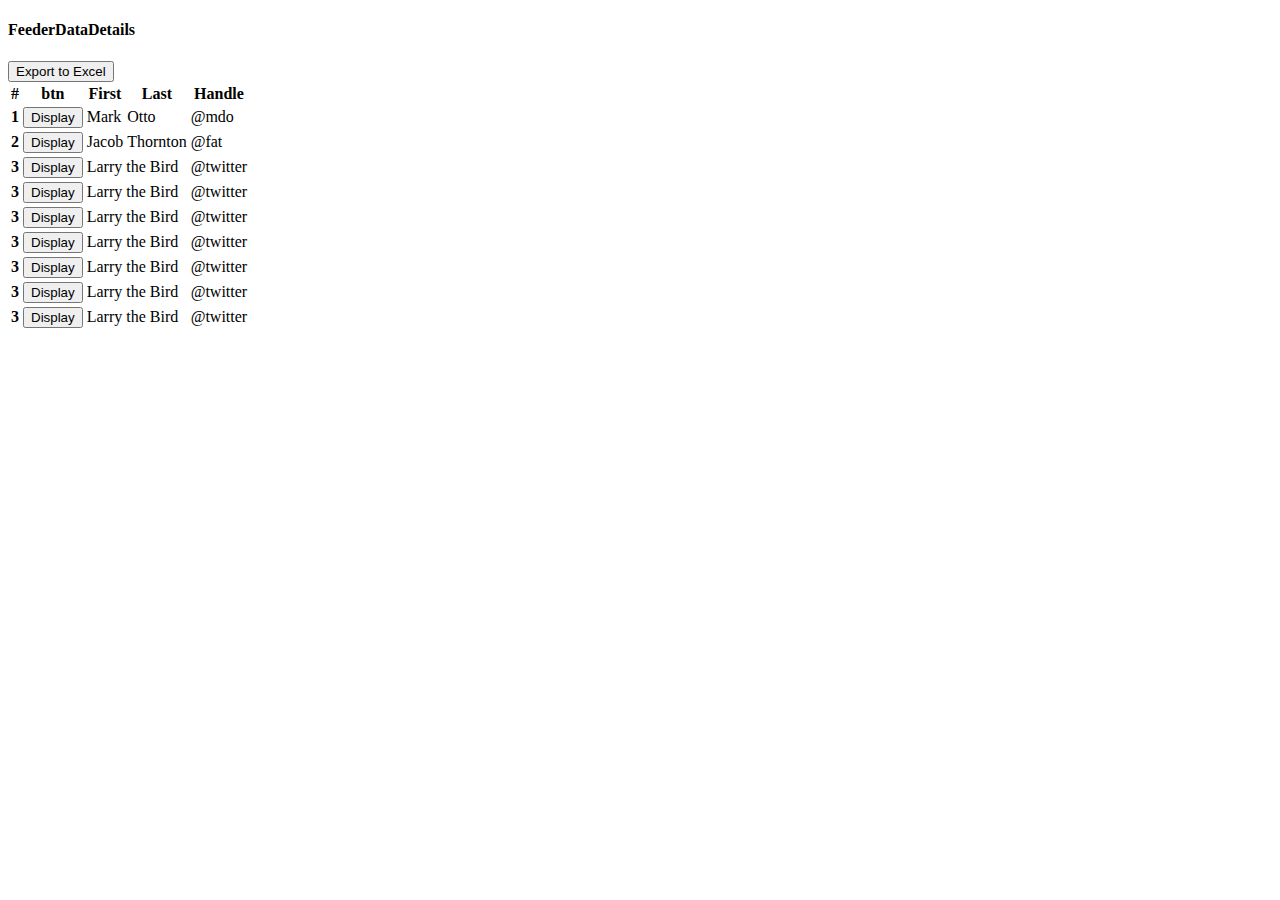
<file: FeederData.html>
<!DOCTYPE html>
<html lang="en">
<head>
    <meta charset="UTF-8">
    <meta name="viewport" content="width=device-width, initial-scale=1.0">
    <title>Document</title>
    <link rel="stylesheet" href="https://cdnjs.cloudflare.com/ajax/libs/font-awesome/4.7.0/css/font-awesome.min.css">
  <link href="https://cdn.jsdelivr.net/npm/bootstrap@5.3.2/dist/css/bootstrap.min.css" rel="stylesheet"
    integrity="sha384-T3c6CoIi6uLrA9TneNEoa7RxnatzjcDSCmG1MXxSR1GAsXEV/Dwwykc2MPK8M2HN" crossorigin="anonymous">
  <script src="https://cdn.jsdelivr.net/npm/@popperjs/core@2.11.8/dist/umd/popper.min.js"
    integrity="sha384-I7E8VVD/ismYTF4hNIPjVp/Zjvgyol6VFvRkX/vR+Vc4jQkC+hVqc2pM8ODewa9r"
    crossorigin="anonymous"></script>
  <script src="https://cdn.jsdelivr.net/npm/bootstrap@5.3.2/dist/js/bootstrap.min.js"
    integrity="sha384-BBtl+eGJRgqQAUMxJ7pMwbEyER4l1g+O15P+16Ep7Q9Q+zqX6gSbd85u4mG4QzX+"
    crossorigin="anonymous"></script>

</head>
<body>
    <div class="container-fluid">
        <h4> FeederDataDetails</h4>
        <button class="btn btn-secondary">Export to Excel</button>
        <div>
            <table class=" table table-info table-bordered">
                <thead>
                    <tr>
                        <th scope="col">#</th>
                        <th scope="col">btn</th>
                        <th scope="col">First</th>
                        <th scope="col">Last</th>
                        <th scope="col">Handle</th>
                    </tr>
                </thead>
                <tbody>
                    <tr>
                        <th scope="row">1</th>
                        <td><button class="btn btn-secondary">Display</button></td>
                        <td>Mark</td>
                        <td>Otto</td>
                        <td>@mdo</td>
                    </tr>
                    <tr>
                        <th scope="row">2</th><td><button class="btn btn-secondary">Display</button></td>
                        <td>Jacob</td>
                        <td>Thornton</td>
                        <td>@fat</td>
                    </tr>
                    <tr>
                        <th scope="row">3</th><td><button class="btn btn-secondary">Display</button></td>
                        <td colspan="2">Larry the Bird</td>
                        <td>@twitter</td>
                    </tr>
                    <tr>
                        <th scope="row">3</th><td><button class="btn btn-secondary">Display</button></td>
                        <td colspan="2">Larry the Bird</td>
                        <td>@twitter</td>
                    </tr>
                    <tr>
                        <th scope="row">3</th><td><button class="btn btn-secondary">Display</button></td>
                        <td colspan="2">Larry the Bird</td>
                        <td>@twitter</td>
                    </tr>
                    <tr>
                        <th scope="row">3</th><td><button class="btn btn-secondary">Display</button></td>
                        <td colspan="2">Larry the Bird</td>
                        <td>@twitter</td>
                    </tr>
                    <tr>
                        <th scope="row">3</th><td><button class="btn btn-secondary">Display</button></td>
                        <td colspan="2">Larry the Bird</td>
                        <td>@twitter</td>
                    </tr>
                    <tr>
                        <th scope="row">3</th><td><button class="btn btn-secondary">Display</button></td>
                        <td colspan="2">Larry the Bird</td>
                        <td>@twitter</td>
                    </tr>
                    <tr>
                        <th scope="row">3</th><td><button class="btn btn-secondary" >Display</button></td>
                        <td colspan="2">Larry the Bird</td>
                        <td>@twitter</td>
                    </tr>
                </tbody>
            </table>
        </div>
    </div>
    
</body>
</html>
</file>
